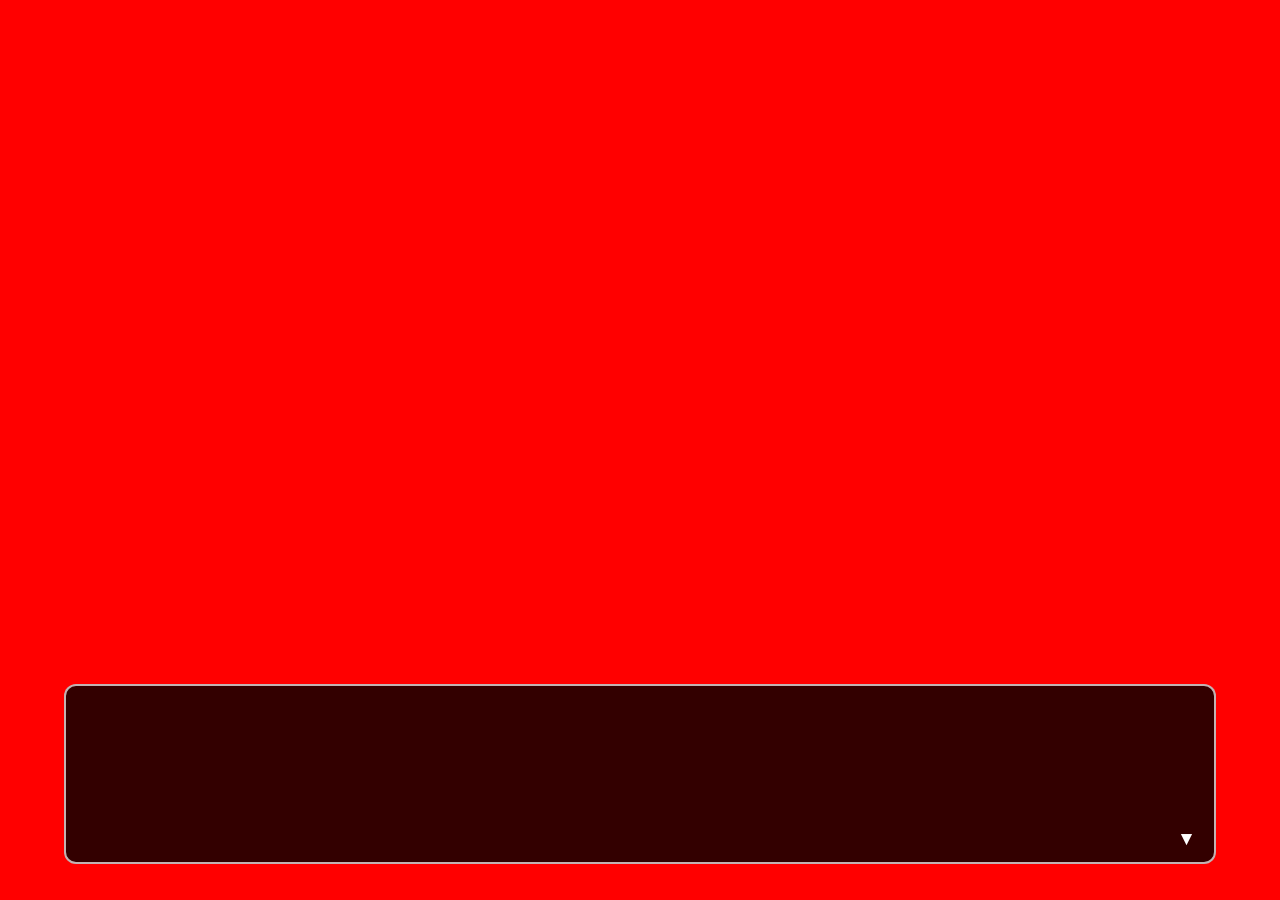
<file: 初夏の昼の現実/web弾幕ゲー/index.html>
<!DOCTYPE html>
<html lang="ja">
<head>
    <meta charset="UTF-8">
    <meta name="viewport" content="width=device-width, initial-scale=1.0">
    <title>Magic Capital</title>

    <link rel="stylesheet" href="css/style.css">
</head>

<body>

    <main id="game">

        <!-- 背景 -->
        <div id="background"></div>

        <!-- 立ち絵 -->
        <div id="characters"></div>

        <!-- セリフウィンドウ -->
        <section id="dialogue-box">

            <div id="speaker"></div>

            <div id="text"></div>

            <div id="next-indicator">▼</div>

        </section>

    </main>

    <script type="module" src="js/story.js"></script>

</body>
</html>
</file>
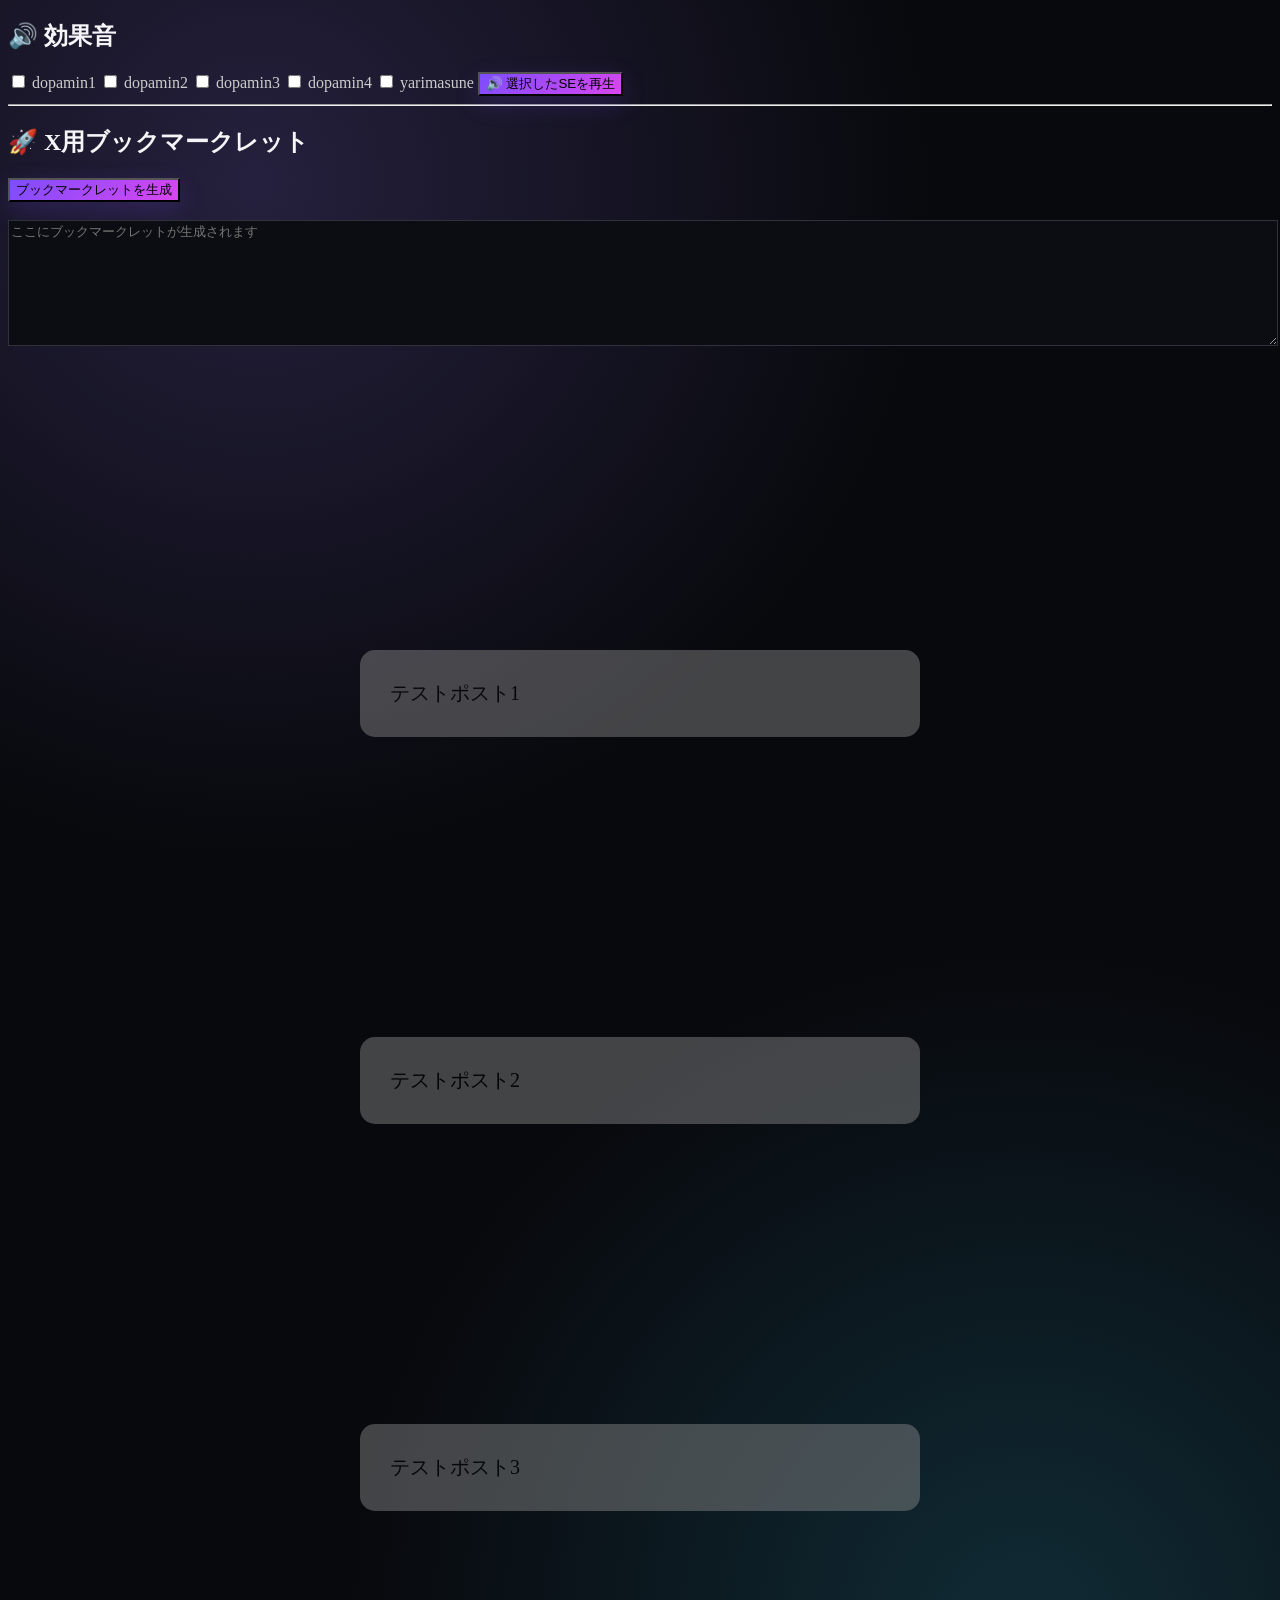
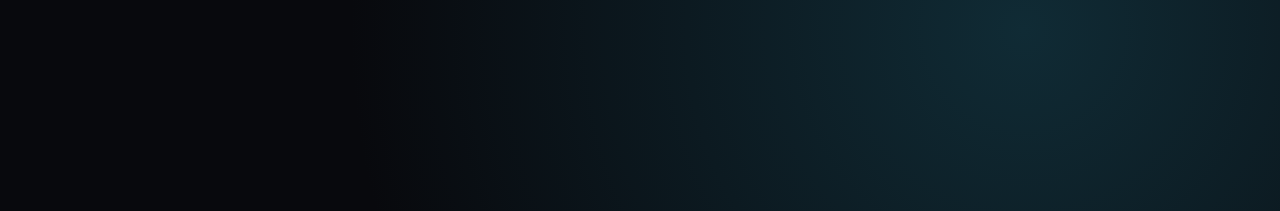
<file: 初夏の昼の現実/twitterドパ化/Post_FX_Studio.html>
<!DOCTYPE html>
<html lang="ja">
<head>
    <meta charset="UTF-8">
    <style>
        .post {
    width: 500px;
    margin: 300px auto;
    padding: 30px;
    background: white;
    color: black;
    border-radius: 15px;
    font-size: 20px;

    position: relative;

    opacity: 0.45;
    filter: brightness(0.55);

    --pfx-scale: 1;

    transform: scale(var(--pfx-scale));

    transition:
        transform 0.18s ease-out,
        filter 0.18s ease-out,
        opacity 0.18s ease-out;
}

.post.fx-active {
    transform: scale(1.2) !important;
    z-index: 10;

    opacity: 1;
    filter: brightness(1);

    box-shadow:
        0 0 10px #ff00ff,
        0 0 25px #00ffff,
        0 0 45px #ffff00;
}

.post.fx-active::before {
    content: "";

    position: absolute;
    inset: -4px;

    border-radius: inherit;
    padding: 4px;

    background: linear-gradient(
        90deg,
        red,
        orange,
        yellow,
        lime,
        cyan,
        blue,
        violet,
        red
    );

    background-size: 400% 100%;

    animation: rainbowBorder 2s linear infinite;

    pointer-events: none;

    -webkit-mask:
        linear-gradient(#000 0 0) content-box,
        linear-gradient(#000 0 0);

    -webkit-mask-composite: xor;
    mask-composite: exclude;
}

@keyframes rainbowBorder {
    to {
        background-position: 400% 0;
    }
}

#pfx-flash {
    position: fixed;
    inset: 0;

    background: white;

    pointer-events: none;

    z-index: 2147483647;

    opacity: 0;
}

#pfx-flash.active {
    animation: pfxFlash 0.18s ease-out;
}

@keyframes pfxFlash {
    0% {
        opacity: 0.65;
    }

    100% {
        opacity: 0;
    }
}

/* ===== POST FX STUDIO UI ===== */

body {
    background:
        radial-gradient(circle at 20% 10%, #25203d 0, transparent 35%),
        radial-gradient(circle at 80% 90%, #102b35 0, transparent 35%),
        #08090d;

    color: #f5f5f7;
}

main {
    max-width: 1200px;
    padding: 40px 24px;
}

h1 {
    font-size: 32px;
    letter-spacing: -1px;
}

main > p {
    color: #777;
    margin-top: -5px;
}

.grid {
    grid-template-columns: 330px 1fr;
    gap: 24px;
}

.box {
    background: rgba(20,20,29,.82);
    border: 1px solid #30303d;
    box-shadow:
        0 20px 60px #0008,
        inset 0 1px #ffffff08;

    backdrop-filter: blur(18px);
}

.box h3 {
    font-size: 13px;
    letter-spacing: 1px;
    color: #aaa;
}

.box hr {
    border: 0;
    border-top: 1px solid #292936;
    margin: 22px 0;
}

label {
    color: #ccc;
}

input[type="checkbox"] {
    accent-color: #8b5cff;
}

input[type="range"] {
    accent-color: #8b5cff;
}

select,
textarea {
    background: #0c0d12;
    border-color: #30313d;
}

button {
    background: linear-gradient(
        135deg,
        #7c4dff,
        #d946ef
    );

    box-shadow:
        0 8px 25px #7c4dff33;

    transition: .15s;
}

button:hover {
    transform: translateY(-1px);
    filter: brightness(1.15);
}

.preview {
    min-height: 650px;

    background:
        radial-gradient(
            circle,
            #20202c 0,
            #09090d 65%
        );

    border: 1px solid #292936;

    box-shadow:
        inset 0 0 80px #0008,
        0 20px 60px #0006;
}

.preview::before {
    content: "LIVE PREVIEW";

    position: absolute;

    top: 18px;
    left: 22px;

    color: #555;
    font-size: 10px;
    letter-spacing: 2px;
}

/* ===== X REAL POST FX ===== */

article[data-testid="tweet"].fx-active {
    position: relative !important;
    z-index: 100 !important;

    filter: brightness(1.15) !important;

    box-shadow:
        0 0 12px #ff00ff,
        0 0 30px #00ffff,
        0 0 55px #ffff00 !important;

    border-radius: 18px !important;
}

article[data-testid="tweet"].fx-active::after {
    content: "";

    position: absolute;
    inset: -5px;

    border-radius: 20px;

    padding: 4px;

    background: linear-gradient(
        90deg,
        red,
        orange,
        yellow,
        lime,
        cyan,
        blue,
        violet,
        red
    );

    background-size: 400% 100%;

    animation: xPostRainbow 2s linear infinite;

    pointer-events: none;

    -webkit-mask:
        linear-gradient(#000 0 0) content-box,
        linear-gradient(#000 0 0);

    -webkit-mask-composite: xor;
    mask-composite: exclude;
}

@keyframes xPostRainbow {

    to {
        background-position: 400% 0;
    }

}
</style>
<body>
    <div id="pfx-flash"></div>
<h2>🔊 効果音</h2>

<label>
    <input
        type="checkbox"
        class="se-select"
        value="dopamin1.mp3"
    >
    dopamin1
</label>

<label>
    <input
        type="checkbox"
        class="se-select"
        value="dopamin2.mp3"
    >
    dopamin2
</label>

<label>
    <input
        type="checkbox"
        class="se-select"
        value="dopamin3.mp3"
    >
    dopamin3
</label>

<label>
    <input
        type="checkbox"
        class="se-select"
        value="dopamin4.mp3"
    >
    dopamin4
</label>

<label>
    <input
        type="checkbox"
        class="se-select"
        value="yarimasune.mp3"
    >
    yarimasune
</label>
<button onclick="playSelectedSE()">🔊 選択したSEを再生</button>
<hr>

<h2>🚀 X用ブックマークレット</h2>

<button id="generateBookmarklet">
    ブックマークレットを生成
</button>

<br><br>

<textarea
    id="bookmarkletCode"
    rows="8"
    style="width:100%;"
    placeholder="ここにブックマークレットが生成されます"
></textarea>
<script>

document.getElementById("generateBookmarklet").onclick = () => {

    const bookmarklet = `javascript:(()=>{

        const style = document.createElement("style");

        style.textContent = \`
            article[data-testid="tweet"].__postfx {
                position: relative !important;
                z-index: 999999 !important;
                transform: scale(1.05) !important;

                filter: brightness(1.15) !important;

                box-shadow:
                    0 0 12px #ff00ff,
                    0 0 30px #00ffff,
                    0 0 55px #ffff00 !important;

                border-radius: 18px !important;
            }

            article[data-testid="tweet"].__postfx::after {
                content: "";

                position: absolute;
                inset: -5px;

                border-radius: 20px;
                padding: 4px;

                background: linear-gradient(
                    90deg,
                    red,
                    orange,
                    yellow,
                    lime,
                    cyan,
                    blue,
                    violet,
                    red
                );

                background-size: 400% 100%;

                animation: postfxRainbow 2s linear infinite;

                pointer-events: none;

                -webkit-mask:
                    linear-gradient(#000 0 0) content-box,
                    linear-gradient(#000 0 0);

                -webkit-mask-composite: xor;
                mask-composite: exclude;
            }

            @keyframes postfxRainbow {
                to {
                    background-position: 400% 0;
                }
            }
        \`;

        document.head.appendChild(style);

        let lastPost = null;

        function updatePostFX() {

            const posts =
                document.querySelectorAll(
                    'article[data-testid="tweet"]'
                );

            const centerY =
                window.innerHeight / 2;

            let closest = null;
            let closestDistance = Infinity;

            posts.forEach(post => {

                const rect =
                    post.getBoundingClientRect();

                const postCenter =
                    rect.top + rect.height / 2;

                const distance =
                    Math.abs(postCenter - centerY);

                if (distance < closestDistance) {
                    closestDistance = distance;
                    closest = post;
                }

            });

            if (
                closest &&
                closestDistance < 100 &&
                closest !== lastPost
            ) {

                if (lastPost) {
                    lastPost.classList.remove("__postfx");
                }

                closest.classList.add("__postfx");

                lastPost = closest;

                console.log(
                    "POST FX:",
                    closest
                );
            }
        }

        setInterval(updatePostFX, 50);

    })();`;

    document.getElementById("bookmarkletCode").value =
        bookmarklet;

};

</script>
<script>

let currentSEs = [];
let lastSEPair = [];

function playRandomSE() {

    const selected =
        [...document.querySelectorAll(".se-select:checked")];

    // SEが2個未満なら何もしない
    if (selected.length < 2) return;

    // 前のSEを全部停止
    currentSEs.forEach(audio => {
        audio.pause();
        audio.currentTime = 0;
    });

    currentSEs = [];

    let first;
    let second;

    // 前回と同じ組み合わせにならないようにする
    do {

        first =
            Math.floor(Math.random() * selected.length);

        do {
            second =
                Math.floor(Math.random() * selected.length);
        } while (second === first);

    } while (
        lastSEPair.includes(first) &&
        lastSEPair.includes(second)
    );

    lastSEPair = [first, second];

    // 2つ同時再生
    [first, second].forEach(index => {

        const audio =
            new Audio(selected[index].value);

        audio.volume = 0.7;

        currentSEs.push(audio);

        audio.play().catch(() => {});

    });
}

let lastCenterPost = null;


function triggerFlash() {

    const flash =
        document.getElementById("pfx-flash");

    if (!flash) return;

    flash.classList.remove("active");

    // アニメーションをリセット
    void flash.offsetWidth;

    flash.classList.add("active");

    setTimeout(() => {
        flash.classList.remove("active");
    }, 220);
}


function updateFX() {

    const posts =
    document.querySelectorAll('article[data-testid="tweet"]');

    const centerY =
        window.innerHeight / 2;


    let closestPost = null;

    let closestDistance = Infinity;


    posts.forEach(post => {

        const rect =
            post.getBoundingClientRect();

        const postCenter =
            rect.top + rect.height / 2;


        const distance =
            Math.abs(postCenter - centerY);


        // 0 = 中央
        // 1 = 遠い
        const progress =
            Math.min(distance / 500, 1);


        // 1.00 ～ 1.20倍
        const scale =
            1.2 - progress * 0.2;


        if (distance < closestDistance) {

            closestDistance = distance;

            closestPost = post;

        }

    });


    // 中央ポストを決定

    if (
        closestPost &&
        closestDistance < 100 &&
        closestPost !== lastCenterPost
    ) {

        // 前のポストを解除

        if (lastCenterPost) {

            lastCenterPost.classList.remove(
                "fx-active"
            );

        }


        // 新しいポストを主役に

        closestPost.classList.add(
         "fx-active"
        );

        closestPost.style.transform =
         "scale(1.05)";

        lastCenterPost =
         closestPost;

        playRandomSE();

        triggerFlash();


        console.log(
            "中央ポスト:",
            closestPost
        );

    }


    requestAnimationFrame(updateFX);

}


requestAnimationFrame(updateFX);

</script>
<div class="post">
    テストポスト1
</div>

<div class="post">
    テストポスト2
</div>

<div class="post">
    テストポスト3
</div>
</body>
</file>
<file: 初夏の昼の現実/web弾幕ゲー/css/style.css>
* {
    box-sizing: border-box;
}

html,
body {
    margin: 0;
    width: 100%;
    height: 100%;
    overflow: hidden;
    background: #000;
    font-family: sans-serif;
}

#game {
    position: relative;
    width: 100vw;
    height: 100vh;
    overflow: hidden;
}

/* 背景 */
#background {
    position: absolute;
    inset: 0;
    background: #111;
    background-size: cover;
    background-position: center;
}

/* 立ち絵 */
#characters {
    position: absolute;
    inset: 0;
    pointer-events: none;
}

.character {
    position: absolute;
    bottom: 18%;
    max-width: 40%;
    max-height: 78%;
    object-fit: contain;
}

.position-left {
    left: 5%;
}

.position-center {
    left: 50%;
    transform: translateX(-50%);
}

.position-right {
    right: 5%;
}

/* セリフウィンドウ */
#dialogue-box {
    position: absolute;
    left: 5%;
    right: 5%;
    bottom: 4%;
    min-height: 20%;
    padding: 24px 32px;

    background: rgba(0, 0, 0, 0.8);
    border: 2px solid rgba(255, 255, 255, 0.7);
    border-radius: 12px;

    color: white;
}

/* 話しているキャラクターの名前 */
#speaker {
    font-size: 1.3rem;
    font-weight: bold;
    margin-bottom: 12px;
}

/* セリフ */
#text {
    font-size: 1.2rem;
    line-height: 1.8;
}

/* 次へ */
#next-indicator {
    position: absolute;
    right: 18px;
    bottom: 12px;

    font-size: 1.2rem;

    animation: blink 1s infinite;
}

@keyframes blink {
    0%, 100% {
        opacity: 1;
    }

    50% {
        opacity: 0.2;
    }
}

#characters.focus-active .character {
    opacity: 0.45;
    filter: brightness(0.65);
    transition: opacity 0.2s, filter 0.2s;
}

#characters.focus-active .character.is-speaking {
    opacity: 1;
    filter: brightness(1);
}
</file>
